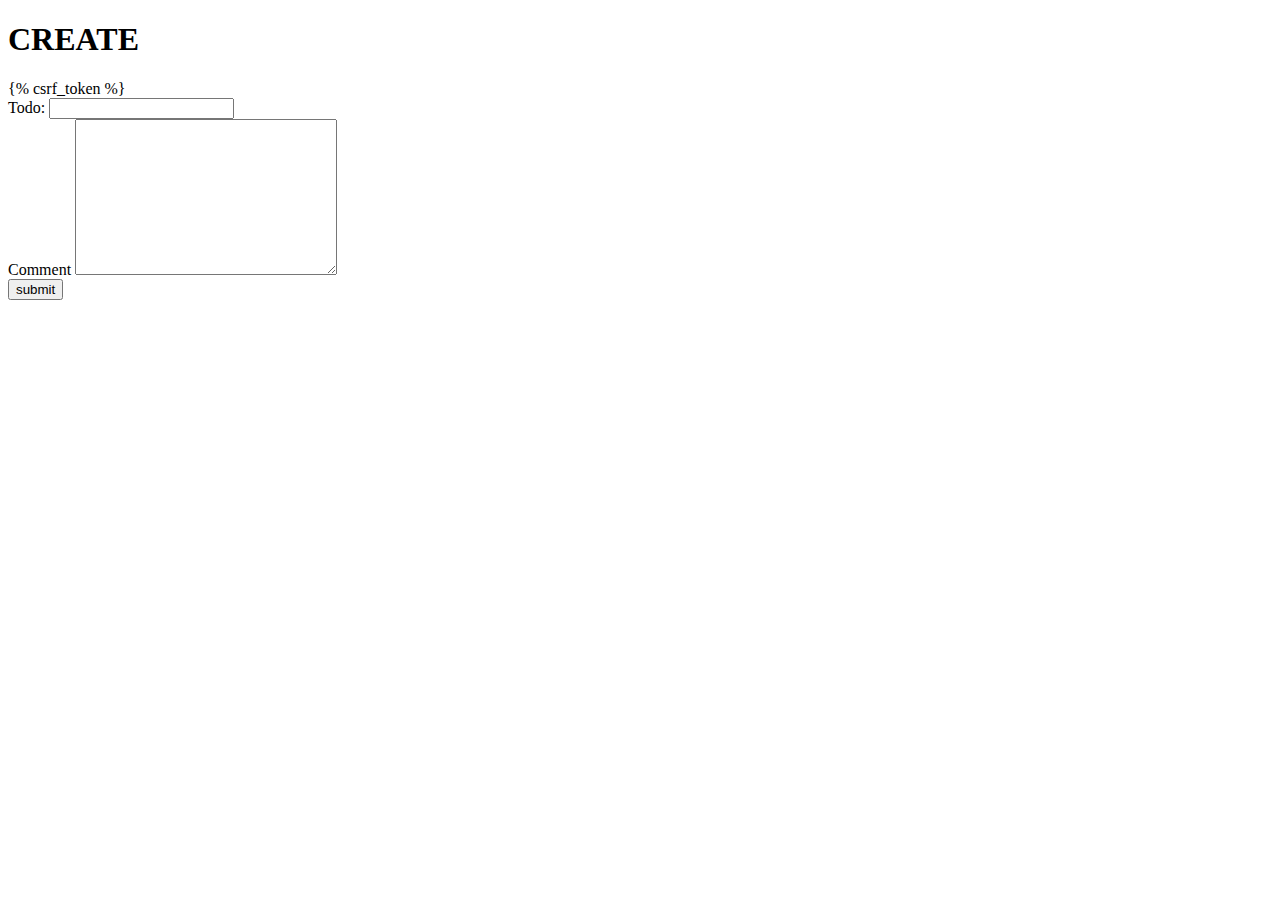
<file: templates/create.html>
<!DOCTYPE html>
<html lang="en">
<head>
    <meta charset="UTF-8">
    <meta http-equiv="X-UA-Compatible" content="IE=edge">
    <meta name="viewport" content="width=device-width, initial-scale=1.0">
    <title>Document</title>
</head>
<body>
    <h1> CREATE </h1>

    <form action="" method="post">
        {% csrf_token %}
        <div>
            <label for=""> Todo: </label>
            <input type="text" name="name">

        </div>

        <div>
            <label for=""> Comment </label>
            <textarea name="des" id="" cols="30" rows="10">

            </textarea>
            
        </div>

        <button type="submit"> submit </button>
    </form>
</body>
</html>
</file>
